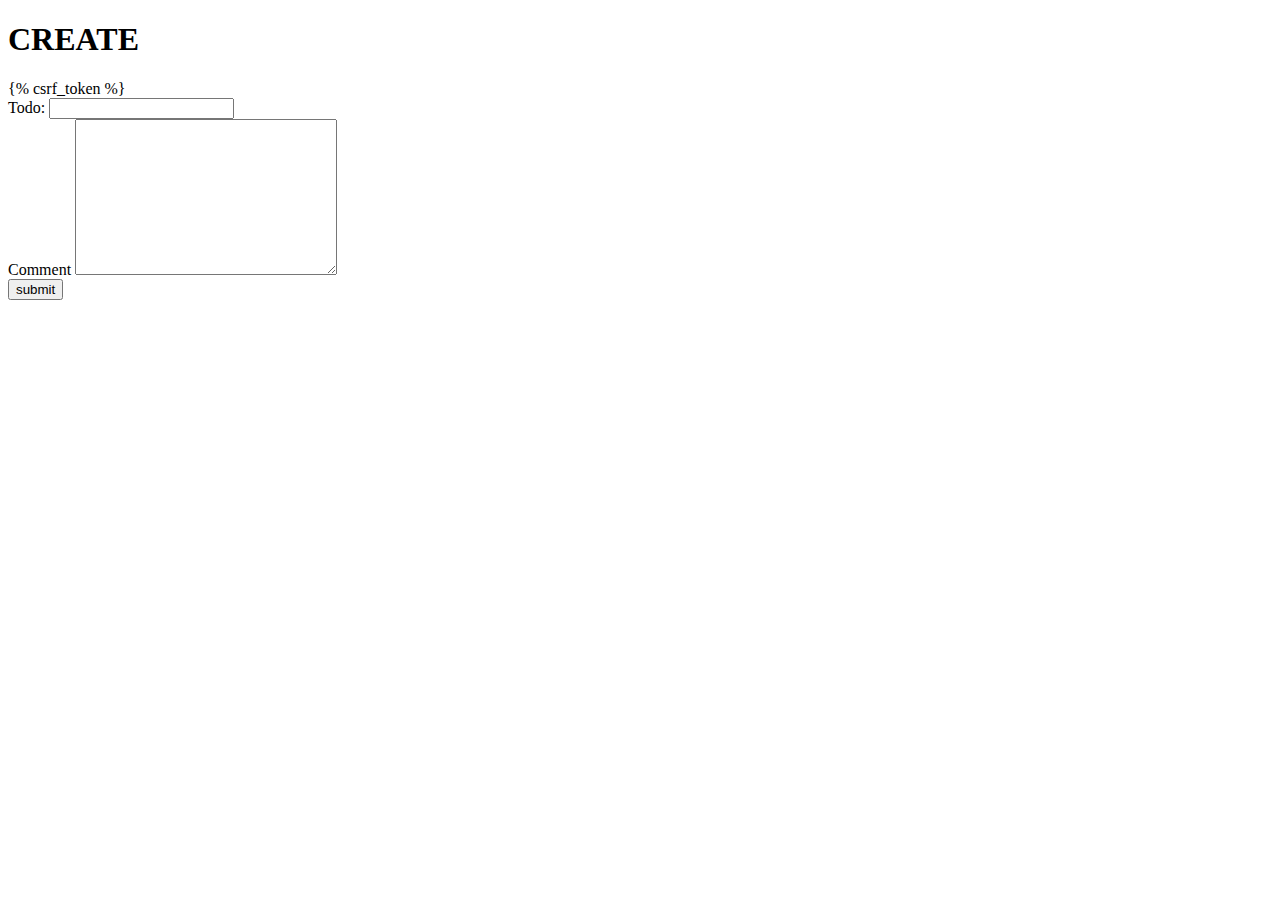
<file: templates/create.html>
<!DOCTYPE html>
<html lang="en">
<head>
    <meta charset="UTF-8">
    <meta http-equiv="X-UA-Compatible" content="IE=edge">
    <meta name="viewport" content="width=device-width, initial-scale=1.0">
    <title>Document</title>
</head>
<body>
    <h1> CREATE </h1>

    <form action="" method="post">
        {% csrf_token %}
        <div>
            <label for=""> Todo: </label>
            <input type="text" name="name">

        </div>

        <div>
            <label for=""> Comment </label>
            <textarea name="des" id="" cols="30" rows="10">

            </textarea>
            
        </div>

        <button type="submit"> submit </button>
    </form>
</body>
</html>
</file>
